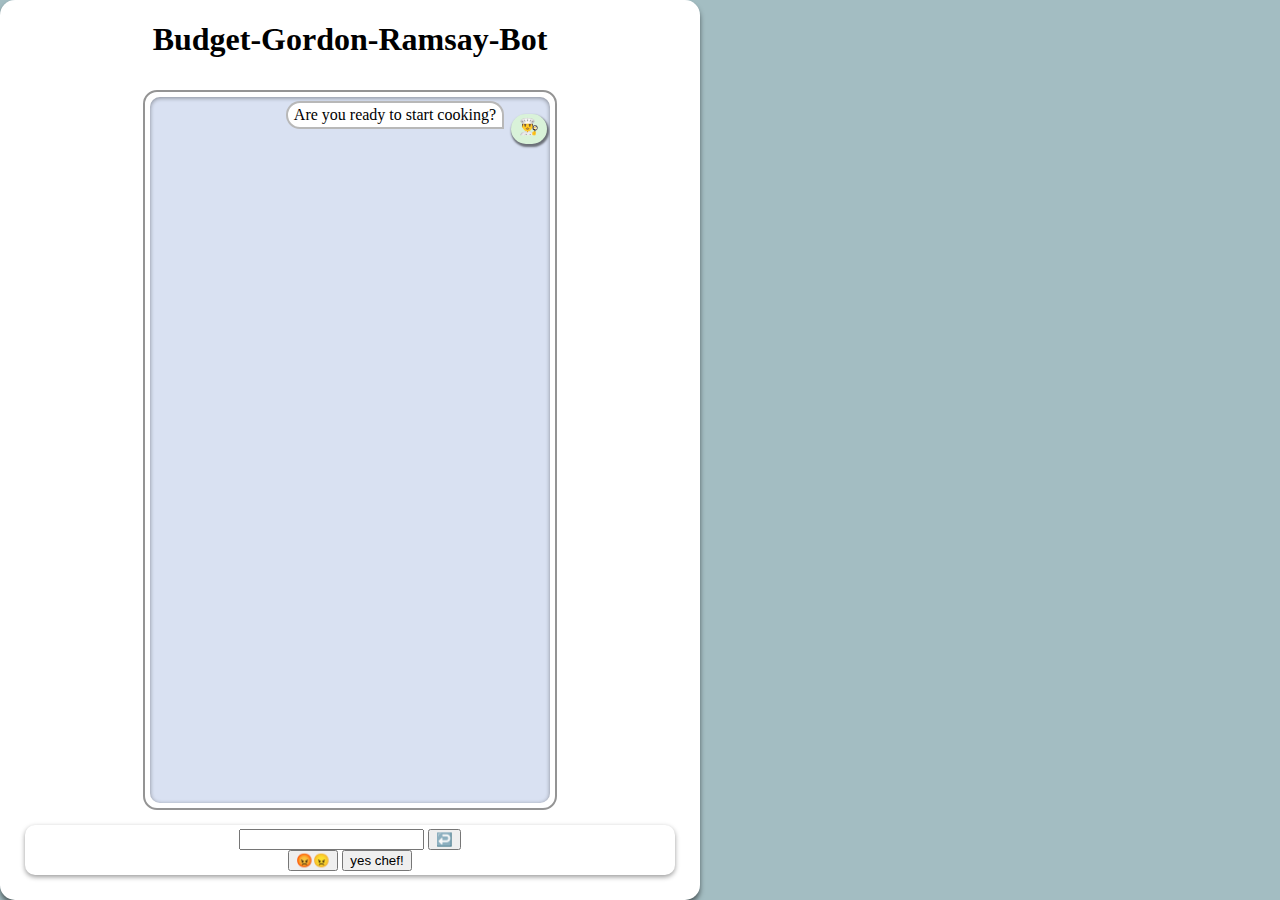
<file: individual_project_pages/js_project_pages/GordonRamsayBot/index.html>
<!DOCTYPE html>
<meta charset="utf-8">
<html>
	<head>

	<title>Ethan Kohrt - Tracery Chatbot</title>

	<!-- Style the chat -->
	<link rel="stylesheet" href="chat.css">

	<!-- Style the page -->
	<link rel="stylesheet" href="page.css">


	<script src="imports/vue.js"></script>
	
	<!-- Tracery things -->
	<script src="imports/test-grammars.js"></script>
	<script src="imports/tracery-1.0.js"></script>
	<script src="imports/tracery-1.0-mods-eng-basic.js"></script>

	
	<script src="v-chat.js"></script>

	<!-- add your bot code --> 
	<script src="bot.js"></script>
	<script src="grammar.js"></script>

	<!-- My app's code goes last, 
		because it needs to refer to things in the previous two JS files -->
	<script src="app.js"></script>


</head>
<body>

	<div id="main-column">
		<h1>Budget-Gordon-Ramsay-Bot</h1>

				

		<div id="app">

		</div>

		
	</div>

</body>
</html>
</file>
<file: individual_project_pages/js_project_pages/GordonRamsayBot/chat.css>
/* Styles for a basic chat app */

html,body {
	margin: 0px;
	width: 100%;
	height: 100%;
	position: relative;
	display: flex;
}



#app {
	padding: 10px;
	display: flex;
	flex-direction: row;
	flex: 1;
}

.chat-widget {
	overflow: hidden;
	margin: 0px auto;
	width: 400px;
	flex: 1;
	border-radius: 14px;
	padding: 5px;
	border: 2px solid hsla(0,0%, 30%, .6);
	display: flex;
	flex-direction: column;
}

.chat-widget>.messages {
	overflow: scroll;
	flex: 1;
	border-radius: 10px;
	box-shadow: inset 0px 1px 4px rgba(0, 0, 0, .4);
	background-color: hsla(220, 50%, 90%, 1);
}

.chat-row	 {
	align-items: flex-end;
	position: relative;
	display: flex;
	flex-direction: row-reverse;
}

.chat-owner	 {
	position: relative;
	bottom: -14px;
	margin: 3px;
	padding: 3px 6px;
	border-radius: 20px;
	vertical-align: bottom;
	background-color: hsla(120, 50%, 90%,1);
	width: 24px;
	height: 24px;
	box-shadow: 1px 2px 2px 1px rgba(0, 0, 0, .5);
}
.chat-message {
	display: inline-block;
	padding: 3px 6px;
	margin: 4px;
	border-radius: 20px 20px 0px 20px;
	border: 2px solid hsla(0,0%, 30%, .4);
	background: white;
	
}


.chat-row.self {
	flex-direction: row;
}
.chat-row.self .chat-message {
	border-radius: 20px 20px 20px 0px;
}

.chat-row.chat-msg-alert {
	color: hsla(0, 100%, 50%, 1);
	justify-content: space-around;
}

.chat-row.chat-msg-alert .chat-message {
	border: none;
	border-radius: 10px;
	background-color: hsla(0, 100%, 90%, 1);
	
}




.chat-widget>.controls {
	
	height: 40px;
}
</file>
<file: individual_project_pages/js_project_pages/GordonRamsayBot/page.css>
body,html {
	position: relative;
	width: 100%;
	height:100%;
}

body {
  background-color: hsla(190, 20%, 70%, 1);
}

h1,h2,h3 {
	font-family: 'Gorditas', cursive;
}


#controls {
	margin: 15px;
	padding: 4px;
	box-shadow: 0px 2px 5px rgba(0, 0, 0, .4);
	border-radius: 10px;
}



canvas {
	width: 100%;
	height: 100%;
	/*border: 20px solid hsla(220, 100%, 90%, 1);*/
	box-shadow: 0px 4px 5px rgba(0, 0, 0, .5), 0px 0px 0px 2px hsla(220, 0%, 50%, 1);
	
}

#traces {
	background-color: hsla(180, 10%, 60%, 1);
	box-shadow: inset 0px 1px 1px rgba(0, 0, 0, .5);
	border-radius: 10px;
	position: relative;
	overflow: scroll;
}

.trace {
	padding: 2px 4px;
	border-radius: 10px;
	margin: 5px;
	background-color: white;
	box-shadow: 0px 1px 1px rgba(0, 0, 0, .5);

}


#app {
	overflow: hidden;
	display: flex;
	flex:1;
	flex-direction: column;
}

#main-column {
	border-radius: 15px;
	background-color: white;
	box-shadow: 0px 4px 5px rgba(0, 0, 0, .5);
	width: 700px;
	height: 100%;
	display: flex;
	flex-direction: column;
	position: relative;
	text-align: center;
	/*margin: 0px auto;*/
	

}
</file>
